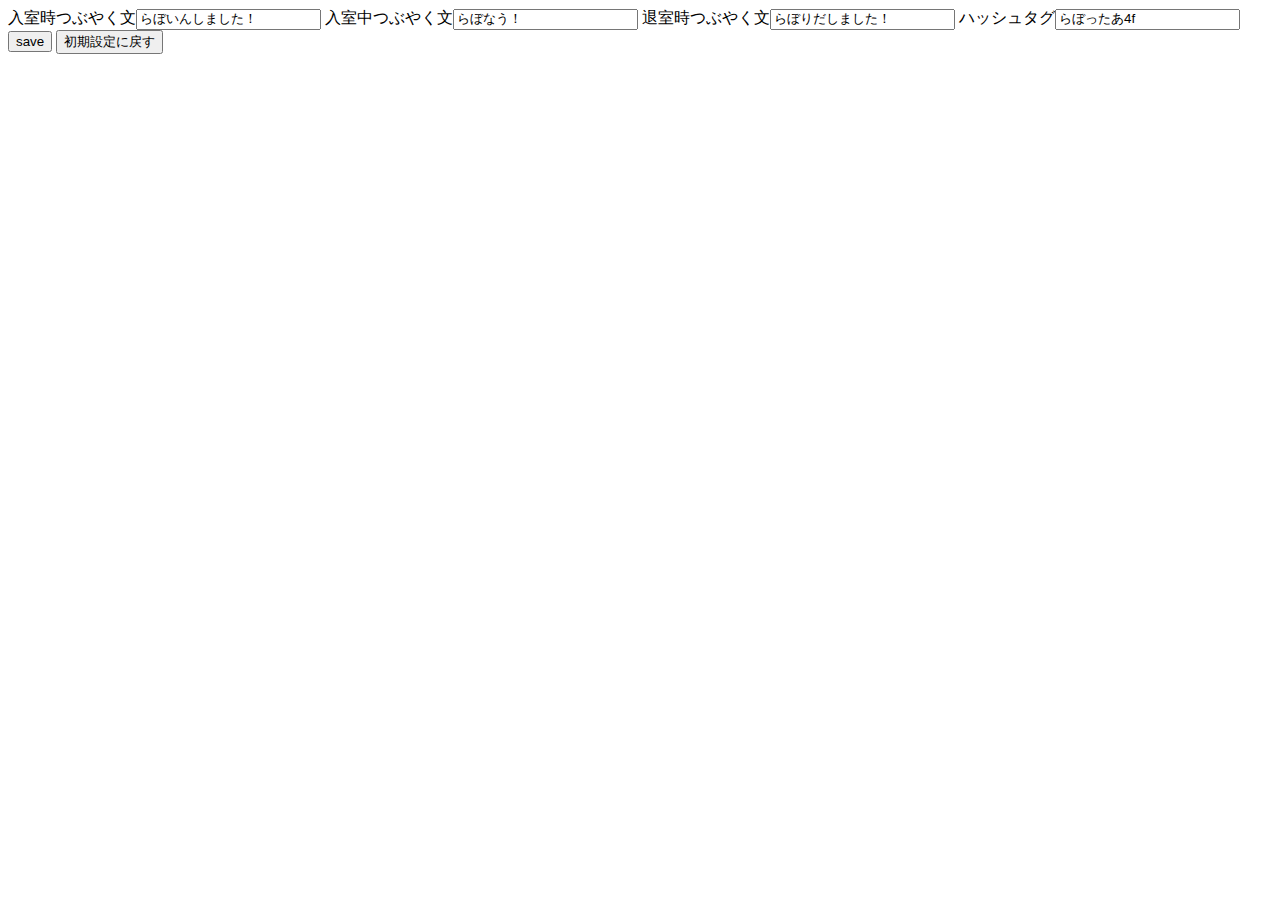
<file: setting.html>
<!DOCTYPE html>
<html lang="ja">
<head>
  <meta charset="UTF-8">
  <title>設定 | らぼったあ for flex</title>
</head>
<body onload="init()">
<script>
  function init() {
    const setting = JSON.parse(localStorage.getItem("setting"));
    if (setting && setting.labinTweetText) {
      document.getElementById("labinTweetText").value = setting.labinTweetText;
    }
    if (setting && setting.laboutTweetText) {
      document.getElementById("laboutTweetText").value = setting.laboutTweetText;
    }
    if (setting && setting.tweetHashTag) {
      document.getElementById("tweetHashTag").value = setting.tweetHashTag;
    }
    if (setting && setting.labnowTweetText) {
      document.getElementById("labnowTweetText").value = setting.labnowTweetText;
    }
  }

  function save() {
    const setting = {
      labinTweetText: document.getElementById("labinTweetText").value,
      laboutTweetText: document.getElementById("laboutTweetText").value,
      tweetHashTag: document.getElementById("tweetHashTag").value,
      labnowTweetText: document.getElementById("labnowTweetText").value
    }
    localStorage.setItem("setting", JSON.stringify(setting))
  }

  function reset() {
    const setting = {
      labinTweetText: "らぼいんしました！",
      laboutTweetText: "らぼりだしました！",
      tweetHashTag: "らぼったあ4f",
      labnowTweetText: "らぼなう！"
    }
    localStorage.setItem("setting", JSON.stringify(setting));
    init()
  }
</script>
<form>
  <label for="labinTweetText">入室時つぶやく文</label><input id="labinTweetText" type="text">
  <label for="labnowTweetText">入室中つぶやく文</label><input id="labnowTweetText" type="text">
  <label for="laboutTweetText">退室時つぶやく文</label><input id="laboutTweetText" type="text">
  <label for="tweetHashTag">ハッシュタグ</label><input id="tweetHashTag" type="text">
</form>
<button onclick="save()">save</button>
<button onclick="reset()">初期設定に戻す</button>
</body>
</html>
</file>
